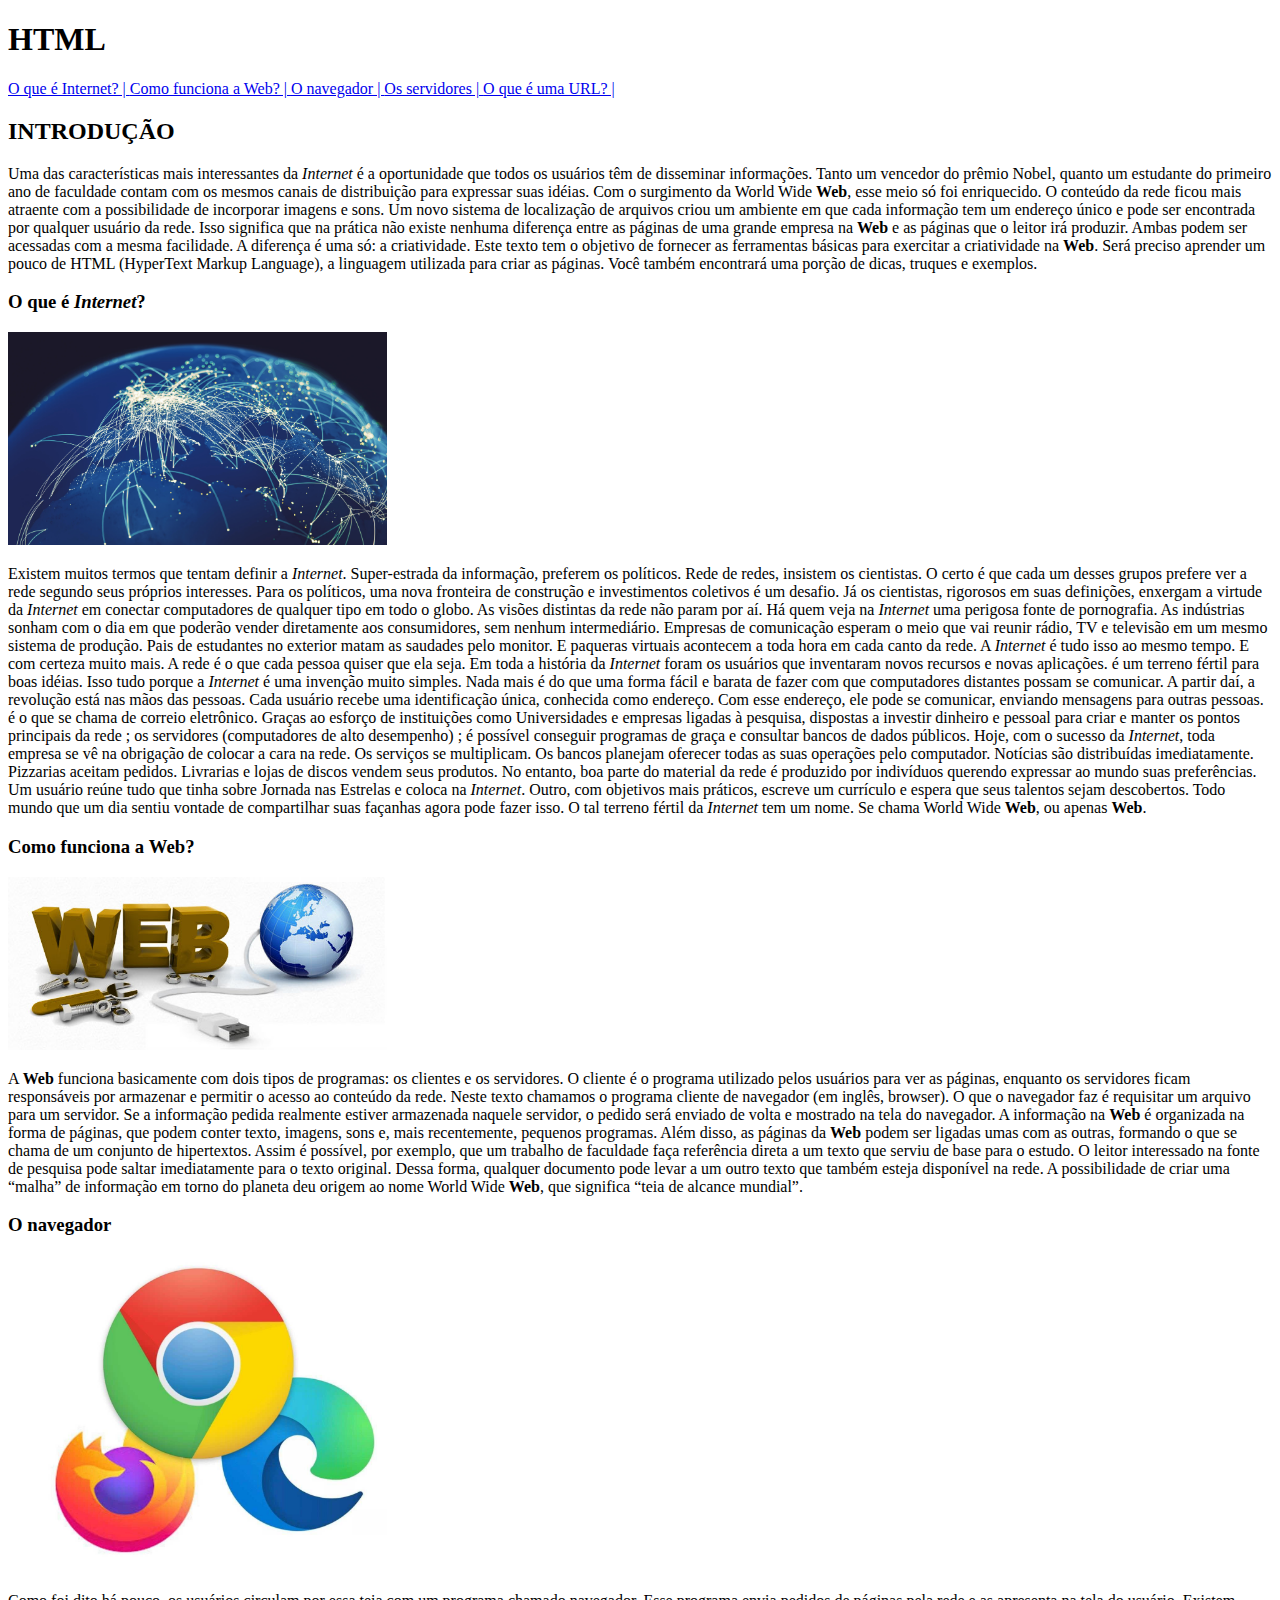
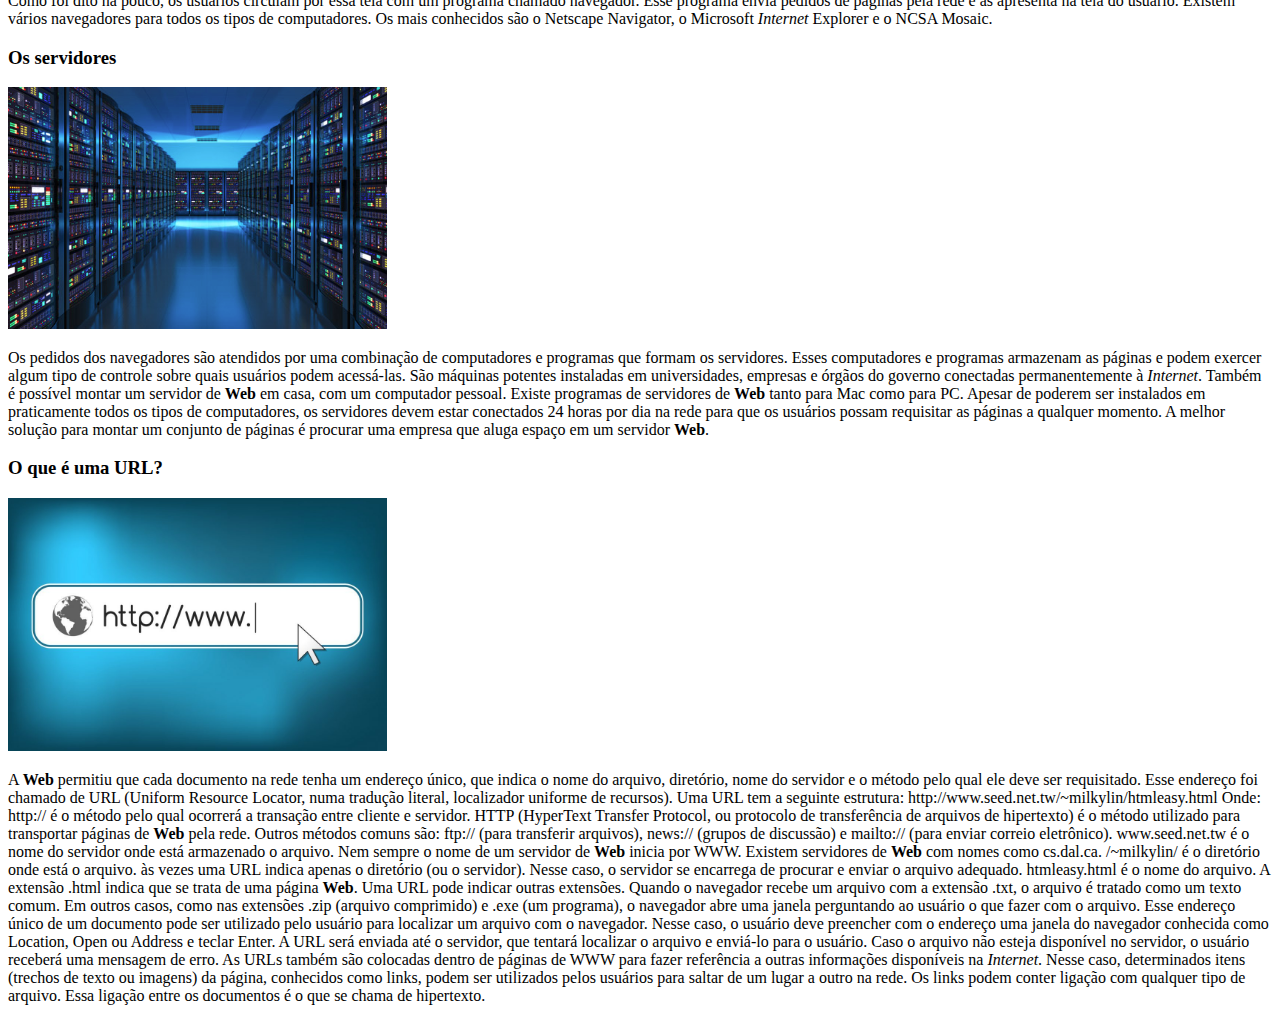
<file: HTML/Atividade 001 - Introdução/index.html>
<!DOCTYPE html>
<html lang="pt-br">
<head>
    <meta charset="UTF-8">
    <meta http-equiv="X-UA-Compatible" content="IE=edge">
    <meta name="viewport" content="width=device-width, initial-scale=1.0">
    <title>HTMLPágina Inicial</title>
</head>
<body>
    <h1>HTML</h1>

    <a href="#internet">O que é Internet? | </a>
    <a href="#web">Como funciona a Web? | </a>
    <a href="#navegador">O navegador | </a>
    <a href="#servidores">Os servidores | </a>
    <a href="#url">O que é uma URL? | </a>

    <h2>INTRODUÇÃO</h2>
    <p>
        Uma das características mais interessantes da <i>Internet</i> é a oportunidade que todos os usuários têm de
        disseminar informações. Tanto um vencedor do prêmio Nobel, quanto um estudante do primeiro ano de
        faculdade contam com os mesmos canais de distribuição para expressar suas idéias. Com o surgimento da
        World Wide <b>Web</b>, esse meio só foi enriquecido. O conteúdo da rede ficou mais atraente com a possibilidade
        de incorporar imagens e sons. Um novo sistema de localização de arquivos criou um ambiente em que
        cada informação tem um endereço único e pode ser encontrada por qualquer usuário da rede.
        Isso significa que na prática não existe nenhuma diferença entre as páginas de uma grande empresa na
        <b>Web</b> e as páginas que o leitor irá produzir. Ambas podem ser acessadas com a mesma facilidade. A
        diferença é uma só: a criatividade. Este texto tem o objetivo de fornecer as ferramentas básicas para
        exercitar a criatividade na <b>Web</b>. Será preciso aprender um pouco de HTML (HyperText Markup Language),
        a linguagem utilizada para criar as páginas. Você também encontrará uma porção de dicas, truques e
        exemplos.
    </p>

    <h3 id="internet">O que é <i>Internet</i>?</h3>
    <img src="./img/internet.jpg" alt="Imagem ilustrativa da Internet" width="30%">
    <p>
        Existem muitos termos que tentam definir a <i>Internet</i>. Super-estrada da informação, preferem os políticos.
        Rede de redes, insistem os cientistas. O certo é que cada um desses grupos prefere ver a rede segundo
        seus próprios interesses. Para os políticos, uma nova fronteira de construção e investimentos coletivos é
        um desafio. Já os cientistas, rigorosos em suas definições, enxergam a virtude da <i>Internet</i> em conectar
        computadores de qualquer tipo em todo o globo.
        As visões distintas da rede não param por aí. Há quem veja na <i>Internet</i> uma perigosa fonte de pornografia.
        As indústrias sonham com o dia em que poderão vender diretamente aos consumidores, sem nenhum
        intermediário. Empresas de comunicação esperam o meio que vai reunir rádio, TV e televisão em um
        mesmo sistema de produção. Pais de estudantes no exterior matam as saudades pelo monitor. E paqueras
        virtuais acontecem a toda hora em cada canto da rede.
        A <i>Internet</i> é tudo isso ao mesmo tempo. E com certeza muito mais. A rede é o que cada pessoa quiser que
        ela seja. Em toda a história da <i>Internet</i> foram os usuários que inventaram novos recursos e novas
        aplicações. é um terreno fértil para boas idéias.
        Isso tudo porque a <i>Internet</i> é uma invenção muito simples. Nada mais é do que uma forma fácil e barata de
        fazer com que computadores distantes possam se comunicar. A partir daí, a revolução está nas mãos das
        pessoas.
        Cada usuário recebe uma identificação única, conhecida como endereço. Com esse endereço, ele pode se
        comunicar, enviando mensagens para outras pessoas. é o que se chama de correio eletrônico. Graças ao
        esforço de instituições como Universidades e empresas ligadas à pesquisa, dispostas a investir dinheiro e
        pessoal para criar e manter os pontos principais da rede ; os servidores (computadores de alto
        desempenho) ; é possível conseguir programas de graça e consultar bancos de dados públicos.
        Hoje, com o sucesso da <i>Internet</i>, toda empresa se vê na obrigação de colocar a cara na rede. Os serviços
        se multiplicam. Os bancos planejam oferecer todas as suas operações pelo computador. Notícias são
        distribuídas imediatamente. Pizzarias aceitam pedidos. Livrarias e lojas de discos vendem seus produtos.
        No entanto, boa parte do material da rede é produzido por indivíduos querendo expressar ao mundo suas
        preferências. Um usuário reúne tudo que tinha sobre Jornada nas Estrelas e coloca na <i>Internet</i>. Outro, com
        objetivos mais práticos, escreve um currículo e espera que seus talentos sejam descobertos. Todo mundo
        que um dia sentiu vontade de compartilhar suas façanhas agora pode fazer isso. O tal terreno fértil da
        <i>Internet</i> tem um nome. Se chama World Wide <b>Web</b>, ou apenas <b>Web</b>.
    </p>

    <h3 id="web">Como funciona a <b>Web</b>?</h3>
    <img src="./img/web.jpg" alt="Imagem ilustrativa da Web" width="30%">
    <p>
        A <b>Web</b> funciona basicamente com dois tipos de programas: os clientes e os servidores. O cliente é o
        programa utilizado pelos usuários para ver as páginas, enquanto os servidores ficam responsáveis por
        armazenar e permitir o acesso ao conteúdo da rede. Neste texto chamamos o programa cliente de
        navegador (em inglês, browser). O que o navegador faz é requisitar um arquivo para um servidor. Se a
        informação pedida realmente estiver armazenada naquele servidor, o pedido será enviado de volta e
        mostrado na tela do navegador.
        A informação na <b>Web</b> é organizada na forma de páginas, que podem conter texto, imagens, sons e, mais
        recentemente, pequenos programas. Além disso, as páginas da <b>Web</b> podem ser ligadas umas com as
        outras, formando o que se chama de um conjunto de hipertextos. Assim é possível, por exemplo, que um
        trabalho de faculdade faça referência direta a um texto que serviu de base para o estudo. O leitor
        interessado na fonte de pesquisa pode saltar imediatamente para o texto original. Dessa forma, qualquer
        documento pode levar a um outro texto que também esteja disponível na rede. A possibilidade de criar uma
        “malha” de informação em torno do planeta deu origem ao nome World Wide <b>Web</b>, que significa “teia de
        alcance mundial”.
        
    </p>

    <h3 id="navegador">O navegador</h3>
    <img src="./img/navegadores.jpg" alt="Conjunto de navegadores" width="30%">
    <p>Como foi dito há pouco, os usuários circulam por essa teia com um programa chamado navegador. Esse
        programa envia pedidos de páginas pela rede e as apresenta na tela do usuário. Existem vários
        navegadores para todos os tipos de computadores. Os mais conhecidos são o Netscape Navigator, o
        Microsoft <i>Internet</i> Explorer e o NCSA Mosaic.
    </p>

    <h3 id="servidores">Os servidores</h3>
    <img src="./img/servidores.jpg" alt="Fotografia de um servidor" width="30%">
    <p>
        Os pedidos dos navegadores são atendidos por uma combinação de computadores e programas que
        formam os servidores. Esses computadores e programas armazenam as páginas e podem exercer algum
        tipo de controle sobre quais usuários podem acessá-las. São máquinas potentes instaladas em
        universidades, empresas e órgãos do governo conectadas permanentemente à <i>Internet</i>. Também é
        possível montar um servidor de <b>Web</b> em casa, com um computador pessoal. Existe programas de
        servidores de <b>Web</b> tanto para Mac como para PC.
        Apesar de poderem ser instalados em praticamente todos os tipos de computadores, os servidores devem
        estar conectados 24 horas por dia na rede para que os usuários possam requisitar as páginas a qualquer
        momento. A melhor solução para montar um conjunto de páginas é procurar uma empresa que aluga
        espaço em um servidor <b>Web</b>. 
    </p>

    <h3 id="url">O que é uma URL?</h3>
    <img src="./img/url.jpg" alt="Imagem ilustrativa de uma URL" width="30%">
    <p>
        A <b>Web</b> permitiu que cada documento na rede tenha um endereço único, que indica o nome do arquivo,
        diretório, nome do servidor e o método pelo qual ele deve ser requisitado. Esse endereço foi chamado de
        URL (Uniform Resource Locator, numa tradução literal, localizador uniforme de recursos). Uma URL tem a
        seguinte estrutura:
        http://www.seed.net.tw/~milkylin/htmleasy.html
        Onde:
        http:// é o método pelo qual ocorrerá a transação entre cliente e servidor. HTTP (HyperText Transfer
        Protocol, ou protocolo de transferência de arquivos de hipertexto) é o método utilizado para transportar
        páginas de <b>Web</b> pela rede. Outros métodos comuns são: ftp:// (para transferir arquivos), news:// (grupos de
        discussão) e mailto:// (para enviar correio eletrônico).
        www.seed.net.tw é o nome do servidor onde está armazenado o arquivo. Nem sempre o nome de um
        servidor de <b>Web</b> inicia por WWW. Existem servidores de <b>Web</b> com nomes como cs.dal.ca.
        /~milkylin/ é o diretório onde está o arquivo. às vezes uma URL indica apenas o diretório (ou o servidor).
        Nesse caso, o servidor se encarrega de procurar e enviar o arquivo adequado.
        htmleasy.html é o nome do arquivo. A extensão .html indica que se trata de uma página <b>Web</b>. Uma URL
        pode indicar outras extensões. Quando o navegador recebe um arquivo com a extensão .txt, o arquivo é
        tratado como um texto comum. Em outros casos, como nas extensões .zip (arquivo comprimido) e .exe (um
        programa), o navegador abre uma janela perguntando ao usuário o que fazer com o arquivo. 
        Esse endereço único de um documento pode ser utilizado pelo usuário para localizar um arquivo com o
        navegador. Nesse caso, o usuário deve preencher com o endereço uma janela do navegador conhecida
        como Location, Open ou Address e teclar Enter. A URL será enviada até o servidor, que tentará localizar o
        arquivo e enviá-lo para o usuário. Caso o arquivo não esteja disponível no servidor, o usuário receberá uma
        mensagem de erro.
        As URLs também são colocadas dentro de páginas de WWW para fazer referência a outras informações
        disponíveis na <i>Internet</i>. Nesse caso, determinados itens (trechos de texto ou imagens) da página,
        conhecidos como links, podem ser utilizados pelos usuários para saltar de um lugar a outro na rede. Os
        links podem conter ligação com qualquer tipo de arquivo. Essa ligação entre os documentos é o que se
        chama de hipertexto.
    </p>
</body>
</html>
</file>
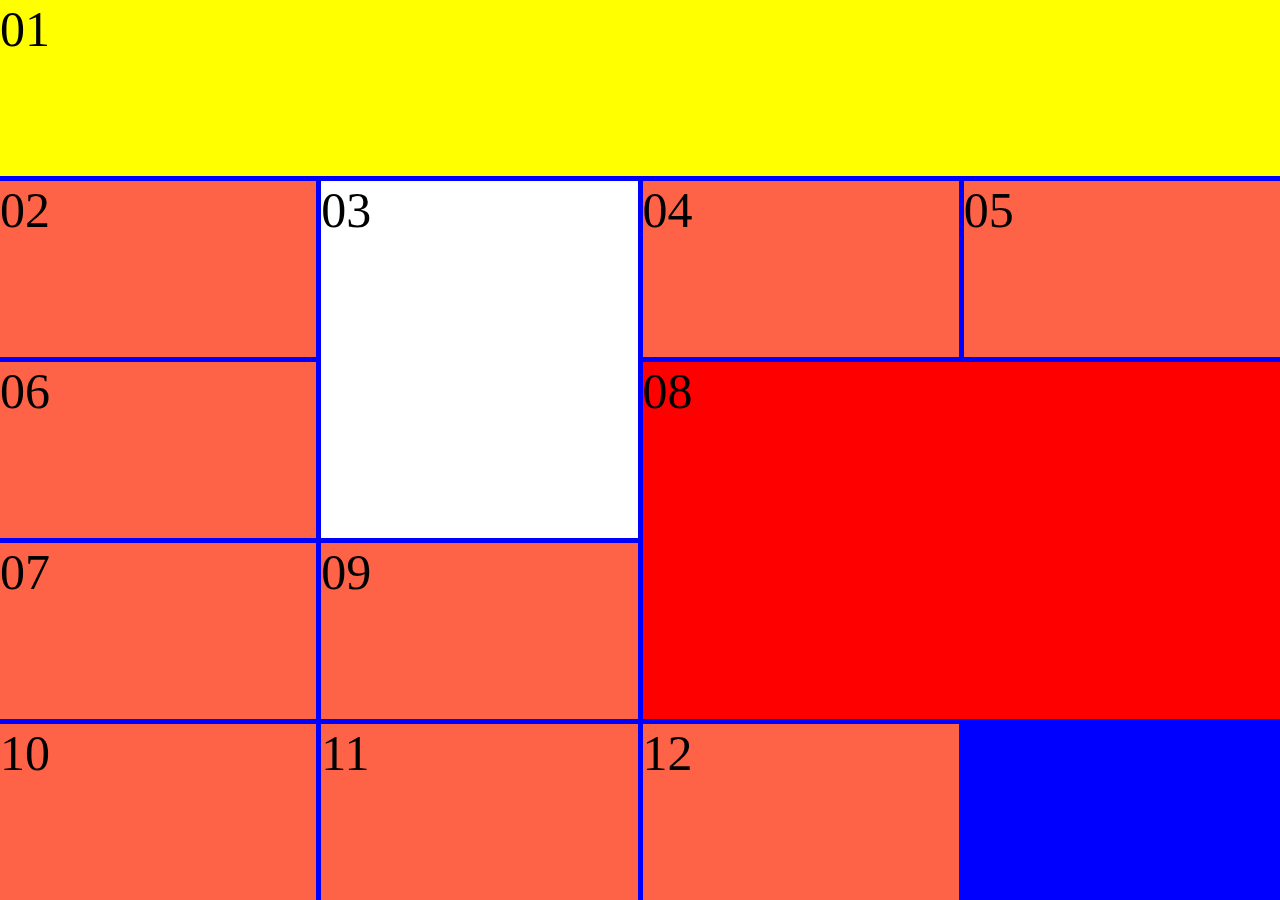
<file: HTML/Atividade 003 - CSS Grid/index.html>
<!DOCTYPE html>
<html lang="pt-br">
<head>
    <meta charset="UTF-8">
    <meta http-equiv="X-UA-Compatible" content="IE=edge">
    <meta name="viewport" content="width=device-width, initial-scale=1.0">
    <title>Aprendendo CSS Grid</title>
    <link rel="stylesheet" href="style.css">
</head>
<body>
    <div class="container">
        <div class="item">
            01
        </div>
        <div class="item">
            02
        </div>
        <div class="item">
            03
        </div>
        <div class="item">
            04
        </div>
        <div class="item">
            05
        </div>
        <div class="item">
            06
        </div>
        <div class="item">
            07
        </div>
        <div class="item">
            08
        </div>
        <div class="item">
            09
        </div>
        <div class="item">
            10
        </div>
        <div class="item">
            11
        </div>
        <div class="item">
            12
        </div>
    </div>
</body>
</html>
</file>
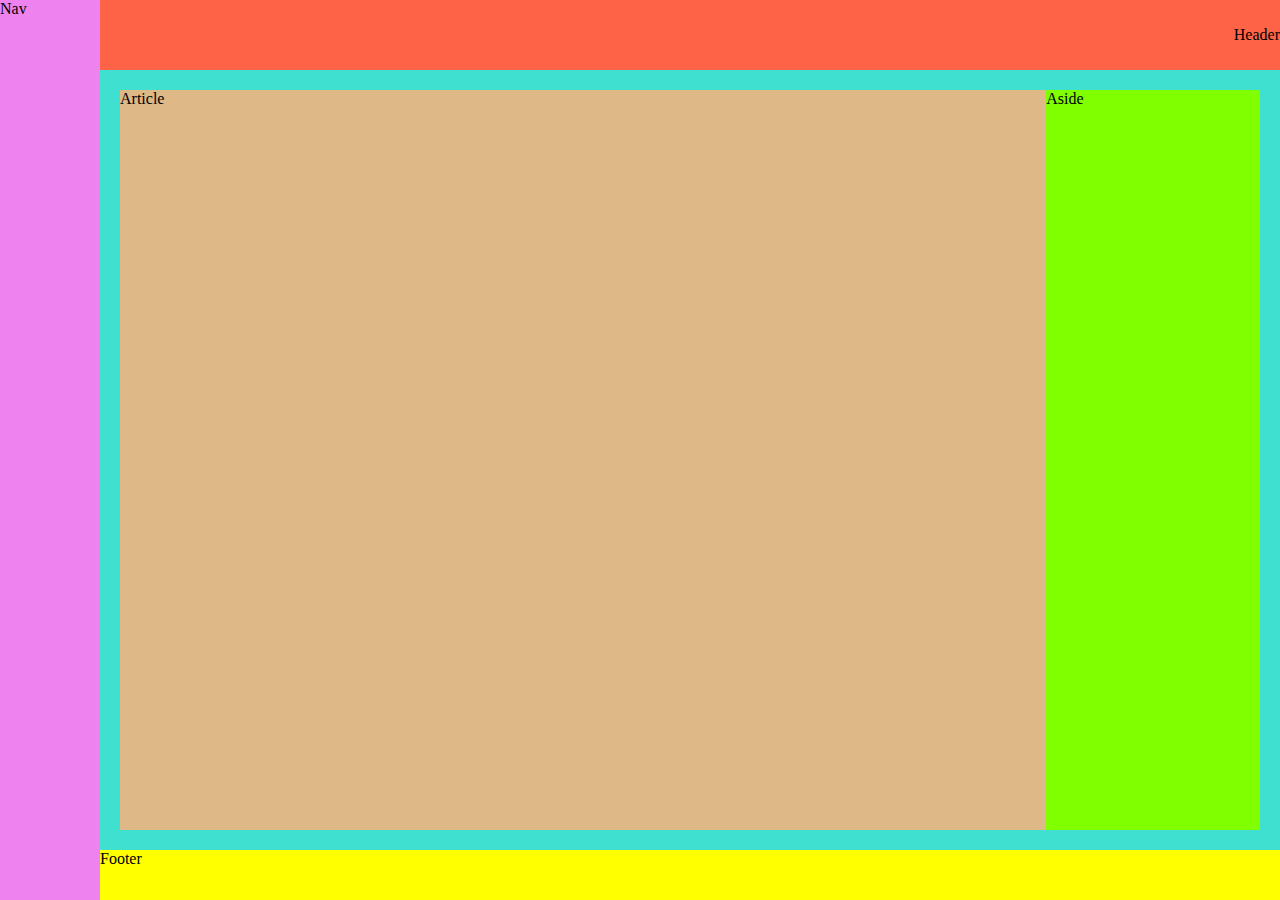
<file: HTML/Atividade 004 - Treinando Grid/index.html>
<!DOCTYPE html>
<html lang="pt-br">
<head>
    <meta charset="UTF-8">
    <meta http-equiv="X-UA-Compatible" content="IE=edge">
    <meta name="viewport" content="width=device-width, initial-scale=1.0">
    <title>Treinando grid</title>
    <link rel="stylesheet" href="style.css">
</head>
<body>
    <header>
        Header
    </header>
    <nav>
        Nav
    </nav>
    <main>
        <article>
            Article
        </article>
        <aside>
            Aside
        </aside>
    </main>
    <footer>
        Footer
    </footer>
</body>
</html>
</file>
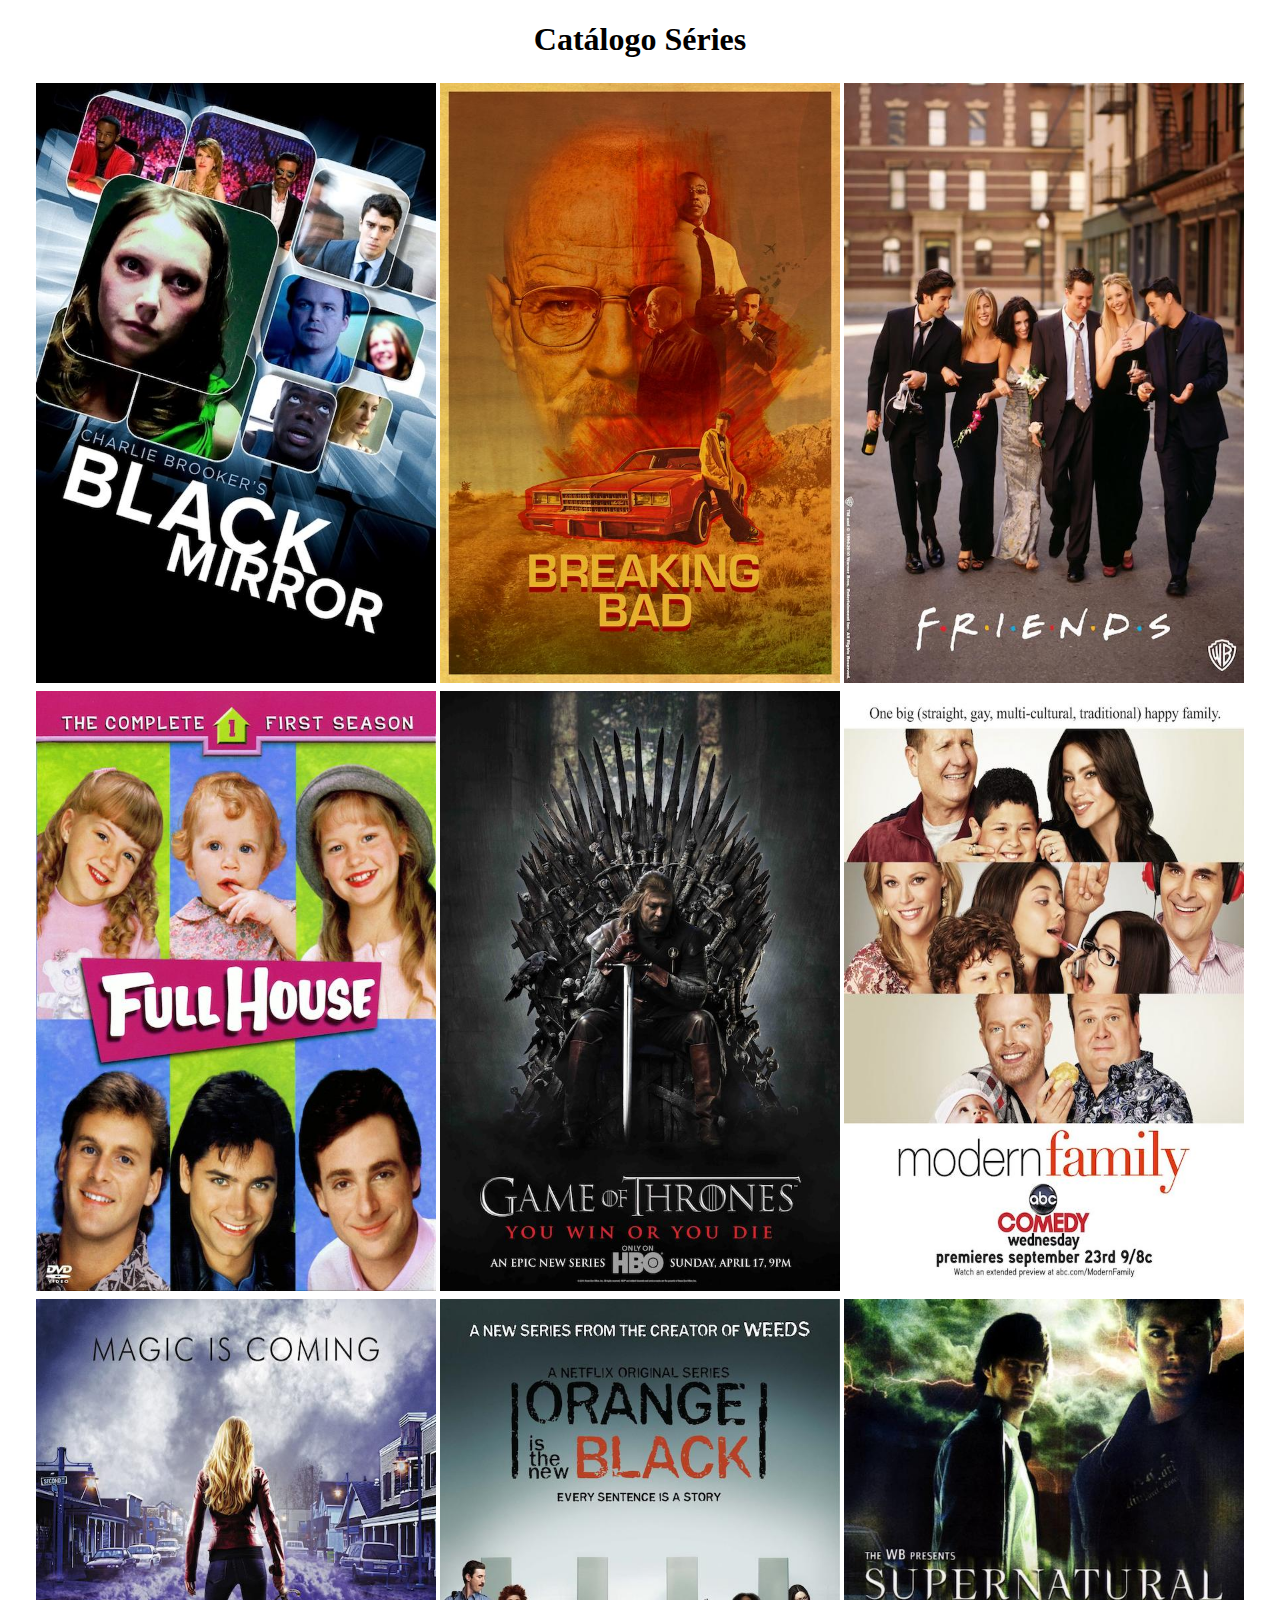
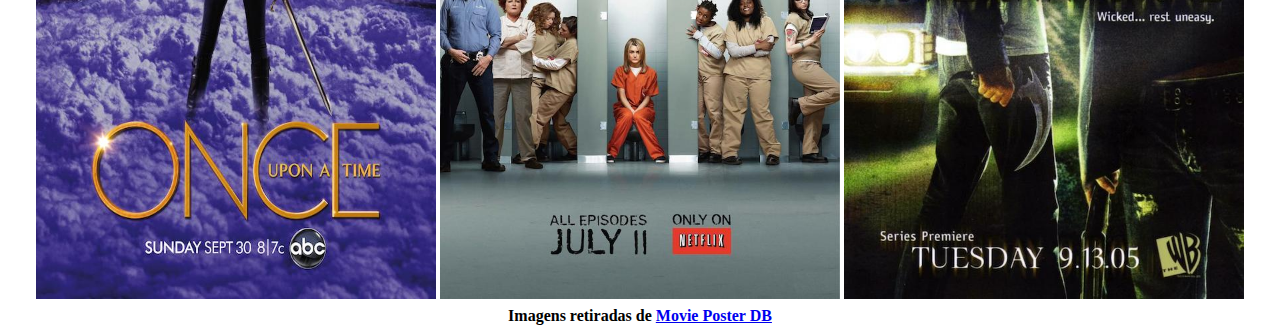
<file: HTML/Atividade 002 - Tabelas/atividade.html>
<!DOCTYPE html>
<html lang="pt-br">
<head>
    <meta charset="UTF-8">
    <meta http-equiv="X-UA-Compatible" content="IE=edge">
    <meta name="viewport" content="width=device-width, initial-scale=1.0">
    <title>Imagens</title>
    <link rel="stylesheet" href="./assets/css/style.css"></link>
</head>
<body>
    <h1>Catálogo Séries</h1>
    <table>
        <tbody>
            <tr>
                <td><a href="https://www.google.com/search?hl=pt-BR&tbm=isch&q=Black+Mirror" target="_blank"><img src="./assets/images/BlackMirror.jpg" alt="Black Mirror"></a></td>
                <td><a href="https://www.google.com/search?hl=pt-BR&tbm=isch&q=Breaking+Bad" target="_blank"><img src="./assets/images/BreakingBad.jpg" alt="Breaking bad"></a></td>
                <td><a href="https://www.google.com/search?hl=pt-BR&tbm=isch&q=Friends" target="_blank"><img src="./assets/images/Friends.jpg" alt="Friends"></a></td>
            </tr>
            <tr>
                <td><a href="https://www.google.com/search?hl=pt-BR&tbm=isch&q=Full+House" target="_blank"><img src="./assets/images/FullHouse.jpg" alt="Três é demais"></a></td>
                <td><a href="https://www.google.com/search?hl=pt-BR&tbm=isch&q=Game+of+Thrones" target="_blank"><img src="./assets/images/GOT.jpg" alt="Game Of Thrones"></a></td>
                <td><a href="https://www.google.com/search?hl=pt-BR&tbm=isch&q=Modern+Family" target="_blank"><img src="./assets/images/ModernFamily.jpg" alt="Modern Family"></a></td>
            </tr>
            <tr>
                <td><a href="https://www.google.com/search?hl=pt-BR&tbm=isch&q=Once+Upon+a+Time" target="_blank"><img src="./assets/images/OnceUponATime.jpg" alt="Once Upon a Time"></a></td>
                <td><a href="https://www.google.com/search?hl=pt-BR&tbm=isch&q=Orange+Is+the+New+Black" target="_blank"><img src="./assets/images/OrangeIsTheNewBlack.jpg" alt="Orange Is the New Black"></a></td>
                <td><a href="https://www.google.com/search?hl=pt-BR&tbm=isch&q=Supernatural" target="_blank"><img src="./assets/images/Supernatural.jpg" alt="Supernatural"></a></td>
            </tr>
        </tbody>
        <tfoot>
            <tr>
                <td colspan="7"><strong>Imagens retiradas de <a href="https://www.movieposterdb.com/">Movie Poster DB</a></strong></td>
            </tr>
        </tfoot>
    </table>
</body>
</html>
</file>
<file: HTML/Atividade 003 - CSS Grid/style.css>
* {
    margin: 0;
    padding: 0;
    box-sizing: border-box;
    font-family: Ubuntu;
}

body {
    background-color: grey;
}

.container {
    display: grid;
    height: 100vh;
    background-color: blue;
    grid-template-columns: repeat(4, 1fr);
    /* grid-template-rows: repeat(4, 1fr); */
    grid-auto-rows: minmax(10px, auto);
    gap: 5px;
}

.item {
    background-color: tomato;
    font-size: 50px;
}

.item:nth-child(1) {
    background-color: yellow;
    grid-column: 1/5;
    /* grid-column-start: 1;
    grid-column-end: 5; */
}

.item:nth-child(3) {
    background-color: white;
    grid-column: 2/2;
    grid-row: 2/4;
    /* grid-column-start: 2;
    grid-row-start: 2;
    grid-row-end: 4; */
}

.item:nth-child(8) {
    background-color: red;
    grid-row: 3/5;
    grid-column: 3/5;
    /* grid-column-start: 3;
    grid-column-end: 5; */
}
</file>
<file: HTML/Atividade 004 - Treinando Grid/style.css>
* {
    margin: 0;
    padding: 0;
    box-sizing: border-box;
}

body {
    width: 100vw;
    height: 100vh;
    display: grid;
    grid-template-columns: 100px 1fr 1fr;
    grid-template-rows: 70px 1fr 50px;
    grid-template-areas: 
    'nav header header'
    'nav main main'
    'nav footer footer';
}

header {
    background-color:tomato;
    grid-area: header;
    display: flex;
    gap: 10px;
    justify-content: flex-end;
    align-items: center;
}

nav {
    background-color: violet;
    grid-area: nav;
}

main {
    background-color: turquoise;
    grid-area: main;
    display: flex;
    padding: 20px;
}

article {
    background-color: burlywood;
    flex-grow: 5;
}

aside {
    background-color: chartreuse;
    flex-grow: 1;
}

footer {
    background-color: yellow;
    grid-area: footer;
}
</file>
<file: HTML/Atividade 002 - Tabelas/assets/css/style.css>
body {
    text-align: center;
}

img {
    width: 400px;
    height: 600px;
}

table {
    margin-left: auto;
    margin-right: auto;
}
</file>
